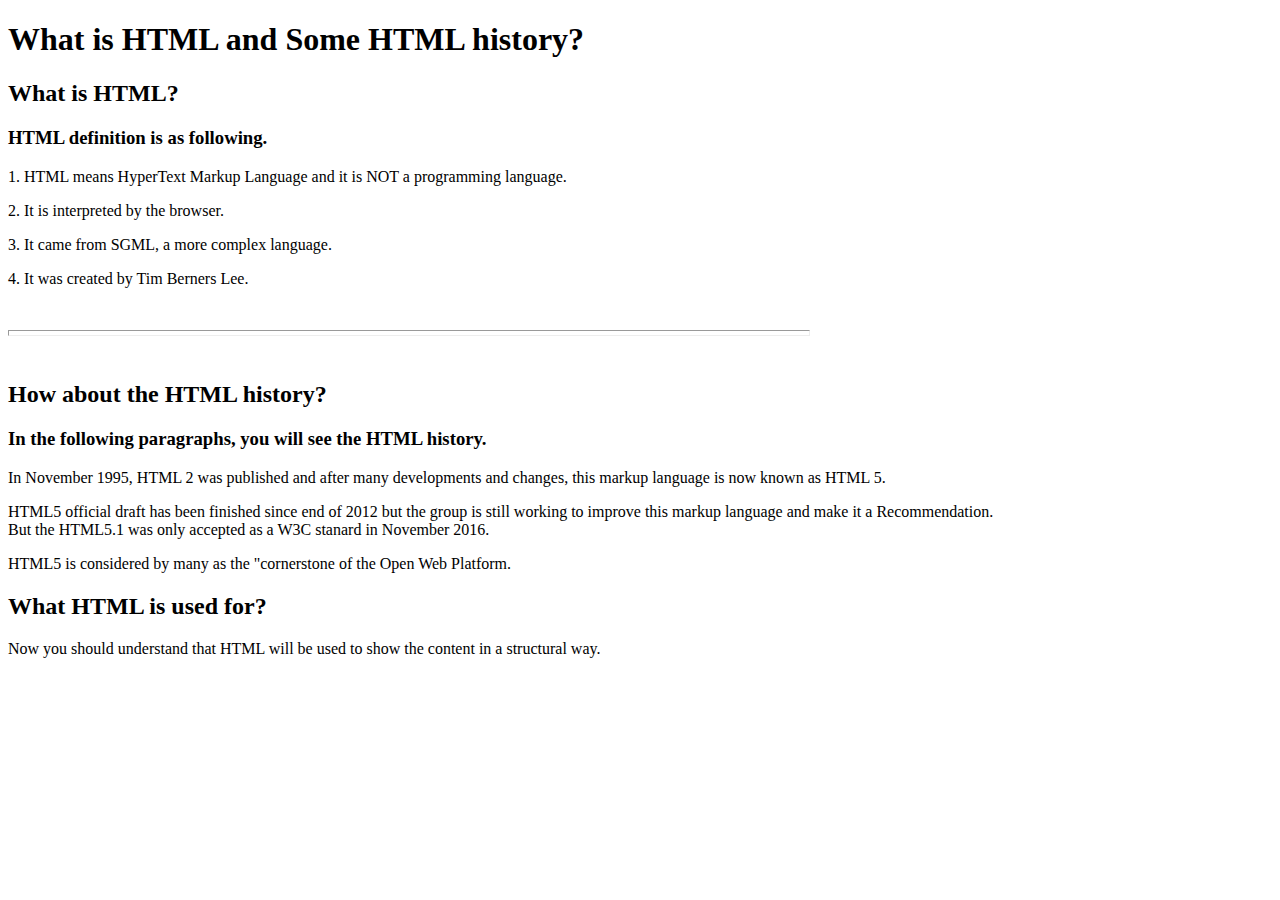
<file: index.html>
<!DOCTYPE html>
<html lang="en">
<head>
 <meta charset="utf-8">
 <title> What is HTML and Some HTML history </title>
 <meta name="author" content="Zhanzhi Hong"
       name="created time" content="Thursday September 5, 2019"
       name="description" content="describe HTML and its history">
</head>
<body>
<header>
  <h1> What is HTML and Some HTML history? </h1>
</header>
<section>
  <h2> What is HTML? </h2>
   
 <article>
     <h3> HTML definition is as following.</h3>
     <p>1. HTML means HyperText Markup Language and it is NOT a programming language.</p>
     <p>2. It is interpreted by the browser.</p>
     <p>3. It came from SGML, a more complex language.</p>
     <p>4. It was created by Tim Berners Lee.</p>
 </article>  
    <br>
    <hr size=6 width=800 align=left>
    <br>
    <h2> How about the HTML history? </h2>
 <article>
     <h3> In the following paragraphs, you will see the HTML history.</h3>
     <p>  In November 1995, HTML 2 was published and after many developments and changes, this markup language is now known as HTML 5. </p>
     <p>  HTML5 official draft has been finished since end of 2012 but the group is still working to improve this markup language and make it a Recommendation. <br>
     But the HTML5.1 was only accepted as a W3C stanard in November 2016.</p>
     <p>HTML5 is considered by many as the "cornerstone of the Open Web Platform.</p>       
 </article>
</section>
    <footer>
    <h2> What HTML is used for?</h2>
    <p>
        Now you should understand that HTML will be used to show the content in a structural way.
    </p>
    </footer>
</body>
</html>
</file>
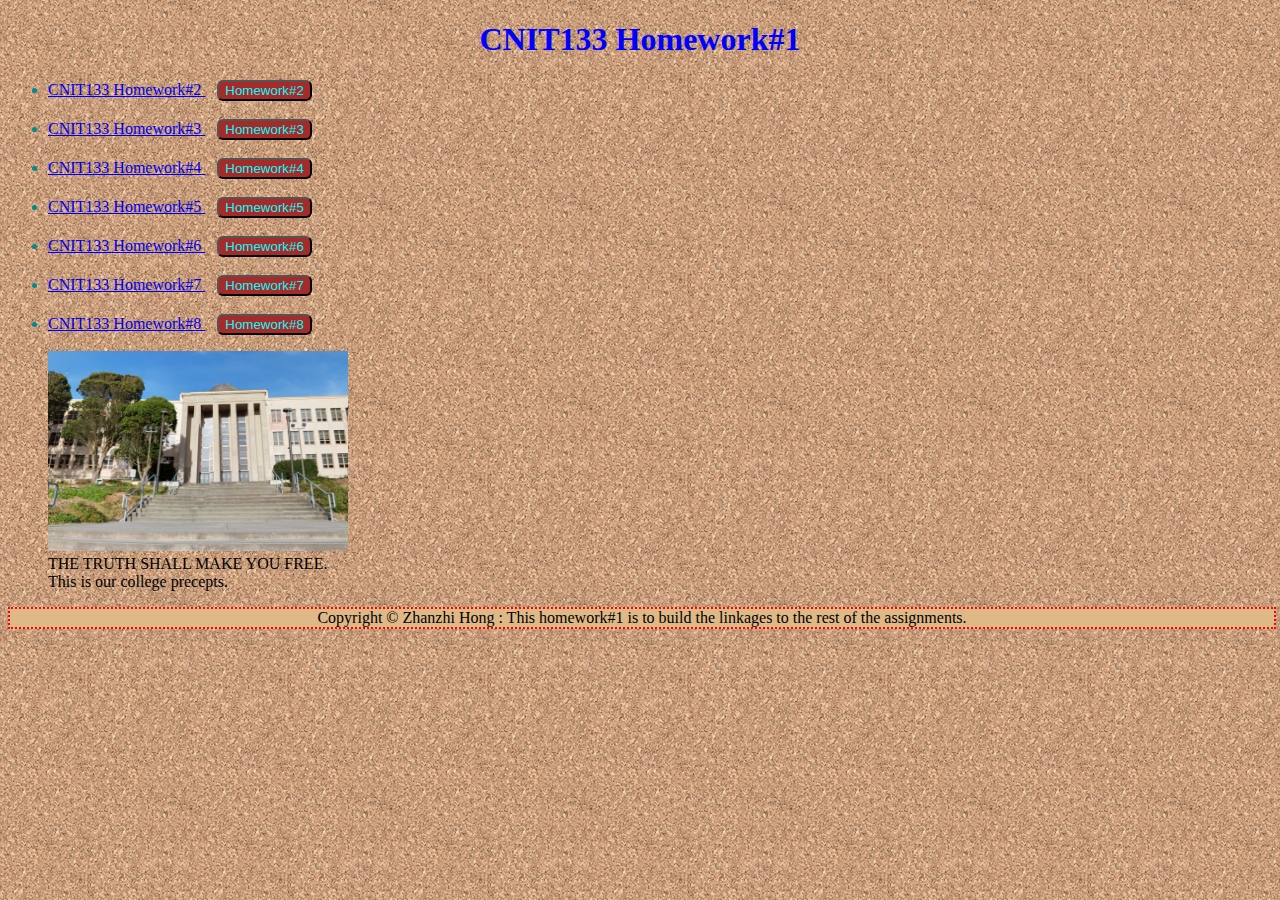
<file: cnit133_hw1.html>
<!DOCTYPE HTML>
<HTML lang="en">
<head>
    <meta charset="utf-8">
    <meta name="author" content="Zhanzhi Hong">
    <meta name="created time" content="Saturday August 22, 2020">
    <meta name="description" content="  Create a HTML5 webpage link to hw2 - hw8  ">
    <title> CNIT133 Homework#1  </title>
    <link rel="stylesheet" href="cnit133_hw1.css">
</head>
<body style="background-image: url(cork-board.png);">
<header>
  <h1> CNIT133 Homework#1 </h1>
</header>
    <ul>
        <li>
            <a href="https://hills.ccsf.edu/~zhong12/cnit133_hw2.html"  target="_blank" > CNIT133 Homework#2 </a>  &nbsp;&nbsp;
            <input type="button"  name="hw2" value="Homework#2" class="button-link" onClick="location.href='cnit133_hw2.html'"/>
            <br><br>
        </li>
        <li>
            <a href="https://hills.ccsf.edu/~zhong12/cnit133_hw3.html" target="_blank"> CNIT133 Homework#3 </a> &nbsp;&nbsp;
            <input type="button"  name="hw3" value="Homework#3" class="button-link" onClick="location.href='cnit133_hw3.html'"/>
            <br><br>
        </li>
        <li>
            <a href="https://hills.ccsf.edu/~zhong12/cnit133_hw4.html" target="_blank"> CNIT133 Homework#4 </a> &nbsp;&nbsp;
            <input type="button"  name="hw4" value="Homework#4" class="button-link" onClick="location.href='cnit133_hw4.html'"/>
            <br><br>
        </li>
        <li>
            <a href="https://hills.ccsf.edu/~zhong12/cnit133_hw5.html" target="_blank"> CNIT133 Homework#5 </a> &nbsp;&nbsp;
            <input type="button"  name="hw5" value="Homework#5" class="button-link" onClick="location.href='cnit133_hw5.html'"/>
            <br><br>
        </li>
        <li>
            <a href="https://hills.ccsf.edu/~zhong12/cnit133_hw6.html" target="_blank"> CNIT133 Homework#6 </a> &nbsp;&nbsp;
            <input type="button"  name="hw6" value="Homework#6" class="button-link" onClick="location.href='cnit133_hw6.html'"/>
            <br><br>
        </li>
        <li>
            <a href="https://hills.ccsf.edu/~zhong12/cnit133_hw7.html" target="_blank"> CNIT133 Homework#7 </a> &nbsp;&nbsp;
            <input type="button"  name="hw7" value="Homework#7" class="button-link" onClick="location.href='cnit133_hw7.html'"/>
            <br><br>
        </li>
        <li>
            <a href="https://hills.ccsf.edu/~zhong12/cnit133_hw8.html" target="_blank"> CNIT133 Homework#8 </a> &nbsp;&nbsp;
            <input type="button"  name="hw8" value="Homework#8" class="button-link" onClick="location.href='cnit133_hw8.html'"/>
            <br>
        </li>
    </ul>

    <figure>
    <img src="CCSF-The_Truth_shall_make_you_free.png"  width=300 height=200 alt="The science building of CCSF">  
        <figcaption>THE TRUTH SHALL MAKE YOU FREE.<br>This is our college precepts.</figcaption>
    </figure>
    <footer style="background-color: burlywood; border-left: 30px; left:50px; text-align: center; border: red dotted 2px; width:100%;"> Copyright &#169; Zhanzhi Hong : This homework#1 is to build the linkages to the rest of the assignments.
    </footer>
</body>
</HTML>
</file>
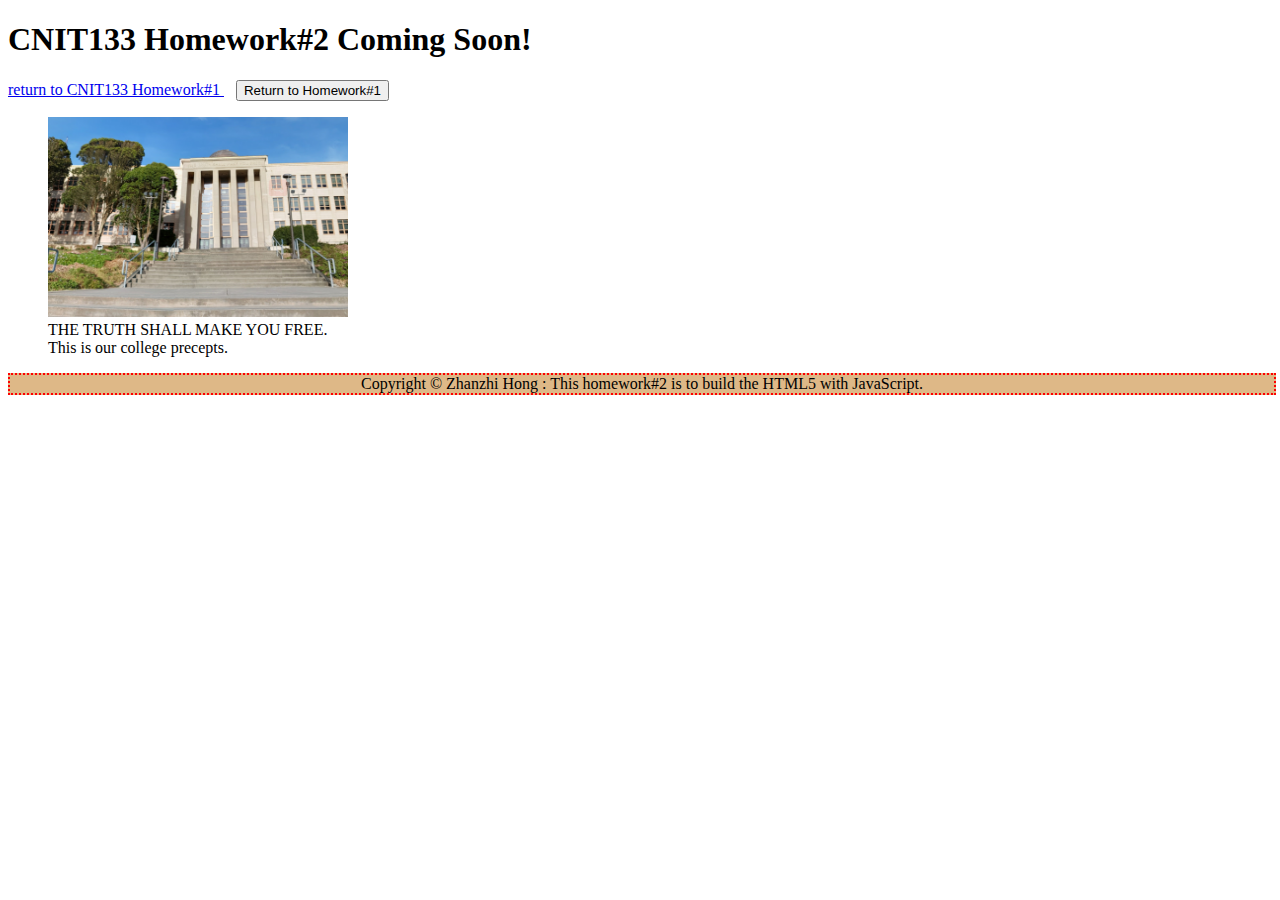
<file: cnit133_hw2.html>
<!DOCTYPE HTML>
<HTML lang="en">
<head>
    <meta charset="utf-8">
    <meta name="author" content="Zhanzhi Hong">
    <meta name="created time" content="Saturday August 22, 2020">
    <meta name="description" content="  Create a HTML5 webpage with JavaScript  ">
    <title> CNIT133 Homework#2  </title>
    <!-- <link rel="stylesheet" href="cnit133_hw2.css">  -->
</head>
<body>
<header>
  <h1> CNIT133 Homework#2 Coming Soon! </h1>
</header>
            <!-- target="_blank" -->
            <a href="https://hills.ccsf.edu/~zhong12/cnit133_hw1.html" > return to CNIT133 Homework#1 </a> &nbsp;&nbsp;
            <input type="button"  name="hw8" value="Return to Homework#1" class="button-link" onClick="location.href='cnit133_hw1.html'"/>

    <figure>
    <img src="CCSF-The_Truth_shall_make_you_free.png"  width=300 height=200 alt="The science building of CCSF">  
        <figcaption>THE TRUTH SHALL MAKE YOU FREE.<br>This is our college precepts.</figcaption>
    </figure>
    <footer style="background-color: burlywood; border-left: 30px; left:50px; text-align: center; border: red dotted 2px; width:100%;"> Copyright &#169; Zhanzhi Hong : This homework#2 is to build the HTML5 with JavaScript.
    </footer>
</body>
</HTML>
</file>
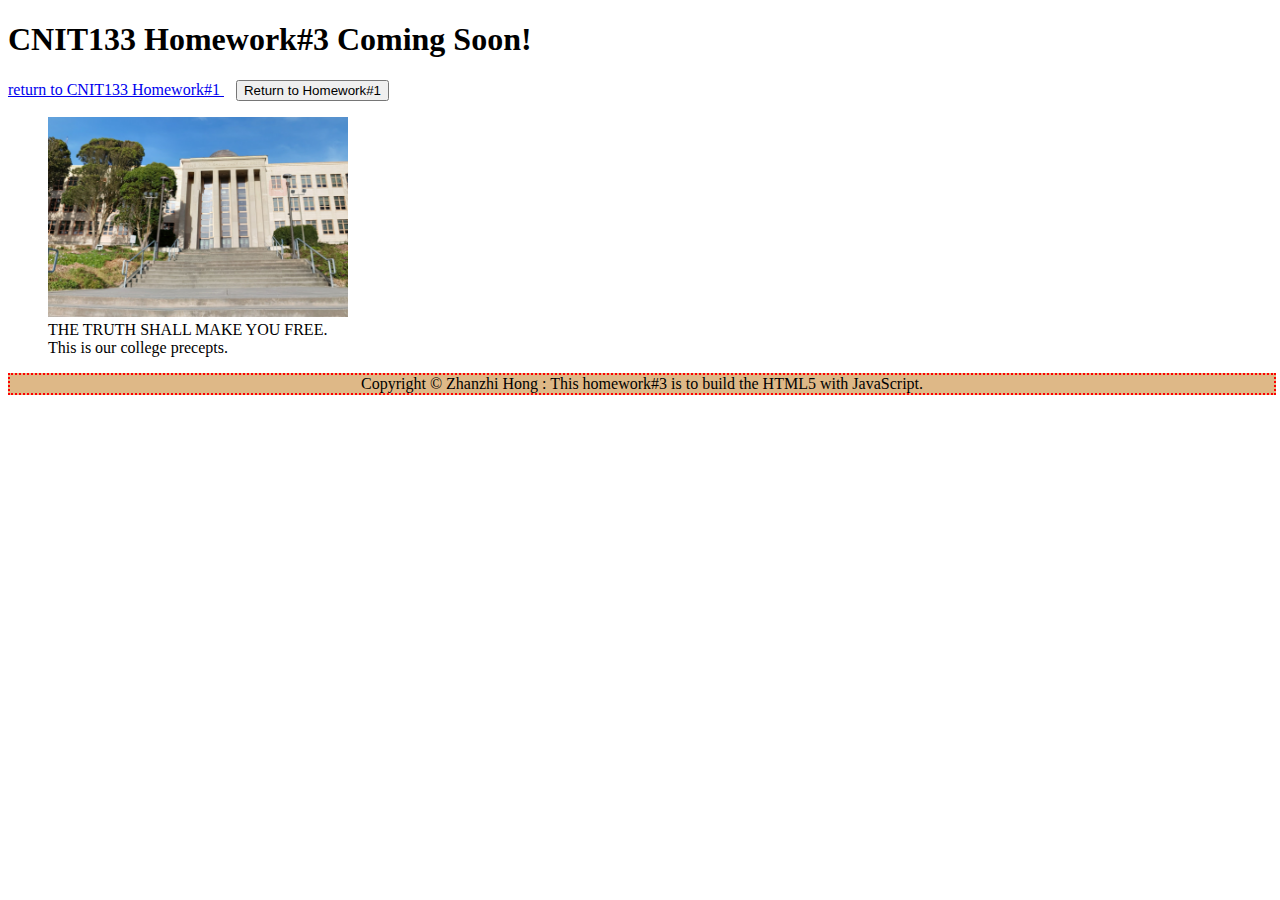
<file: cnit133_hw3.html>
<!DOCTYPE HTML>
<HTML lang="en">
<head>
    <meta charset="utf-8">
    <meta name="author" content="Zhanzhi Hong">
    <meta name="created time" content="Saturday August 22, 2020">
    <meta name="description" content="  Create a HTML5 webpage with JavaScript  ">
    <title> CNIT133 Homework#3  </title>
    <!-- <link rel="stylesheet" href="cnit133_hw2.css">  -->
</head>
<body>
<header>
  <h1> CNIT133 Homework#3 Coming Soon!</h1>
</header>
            <!-- target="_blank" -->
            <a href="https://hills.ccsf.edu/~zhong12/cnit133_hw1.html" > return to CNIT133 Homework#1 </a> &nbsp;&nbsp;
            <input type="button"  name="hw8" value="Return to Homework#1" class="button-link" onClick="location.href='cnit133_hw1.html'"/>

    <figure>
    <img src="CCSF-The_Truth_shall_make_you_free.png"  width=300 height=200 alt="The science building of CCSF">  
        <figcaption>THE TRUTH SHALL MAKE YOU FREE.<br>This is our college precepts.</figcaption>
    </figure>
    <footer style="background-color: burlywood; border-left: 30px; left:50px; text-align: center; border: red dotted 2px; width:100%;"> Copyright &#169; Zhanzhi Hong : This homework#3 is to build the HTML5 with JavaScript.
    </footer>
</body>
</HTML>
</file>
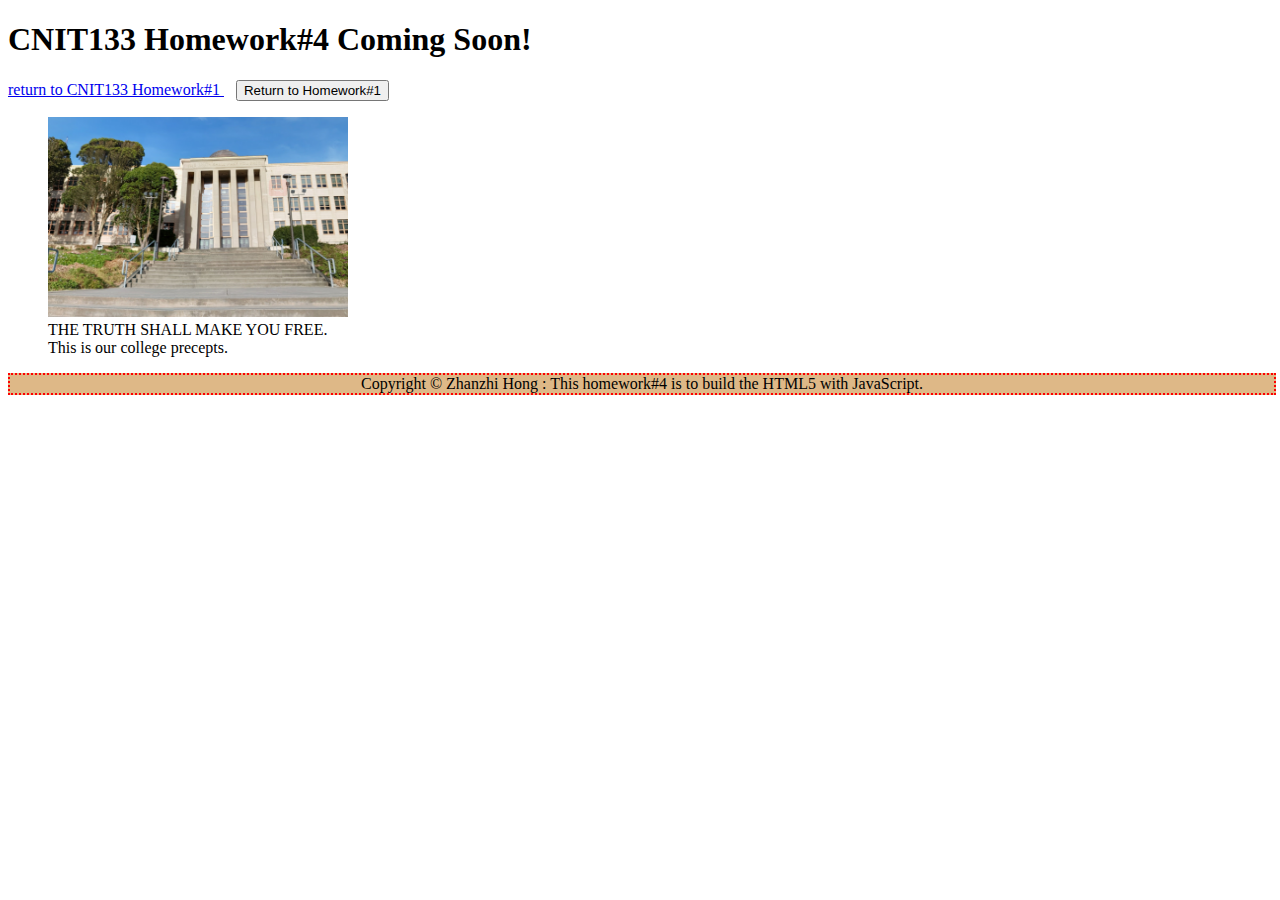
<file: cnit133_hw4.html>
<!DOCTYPE HTML>
<HTML lang="en">
<head>
    <meta charset="utf-8">
    <meta name="author" content="Zhanzhi Hong">
    <meta name="created time" content="Saturday August 22, 2020">
    <meta name="description" content="  Create a HTML5 webpage with JavaScript  ">
    <title> CNIT133 Homework#4  </title>
    <!-- <link rel="stylesheet" href="cnit133_hw2.css">  -->
</head>
<body>
<header>
  <h1> CNIT133 Homework#4 Coming Soon!</h1>
</header>
            <!-- target="_blank" -->
            <a href="https://hills.ccsf.edu/~zhong12/cnit133_hw1.html" > return to CNIT133 Homework#1 </a> &nbsp;&nbsp;
            <input type="button"  name="hw8" value="Return to Homework#1" class="button-link" onClick="location.href='cnit133_hw1.html'"/>

    <figure>
    <img src="CCSF-The_Truth_shall_make_you_free.png"  width=300 height=200 alt="The science building of CCSF">  
        <figcaption>THE TRUTH SHALL MAKE YOU FREE.<br>This is our college precepts.</figcaption>
    </figure>
    <footer style="background-color: burlywood; border-left: 30px; left:50px; text-align: center; border: red dotted 2px; width:100%;"> Copyright &#169; Zhanzhi Hong : This homework#4 is to build the HTML5 with JavaScript.
    </footer>
</body>
</HTML>
</file>
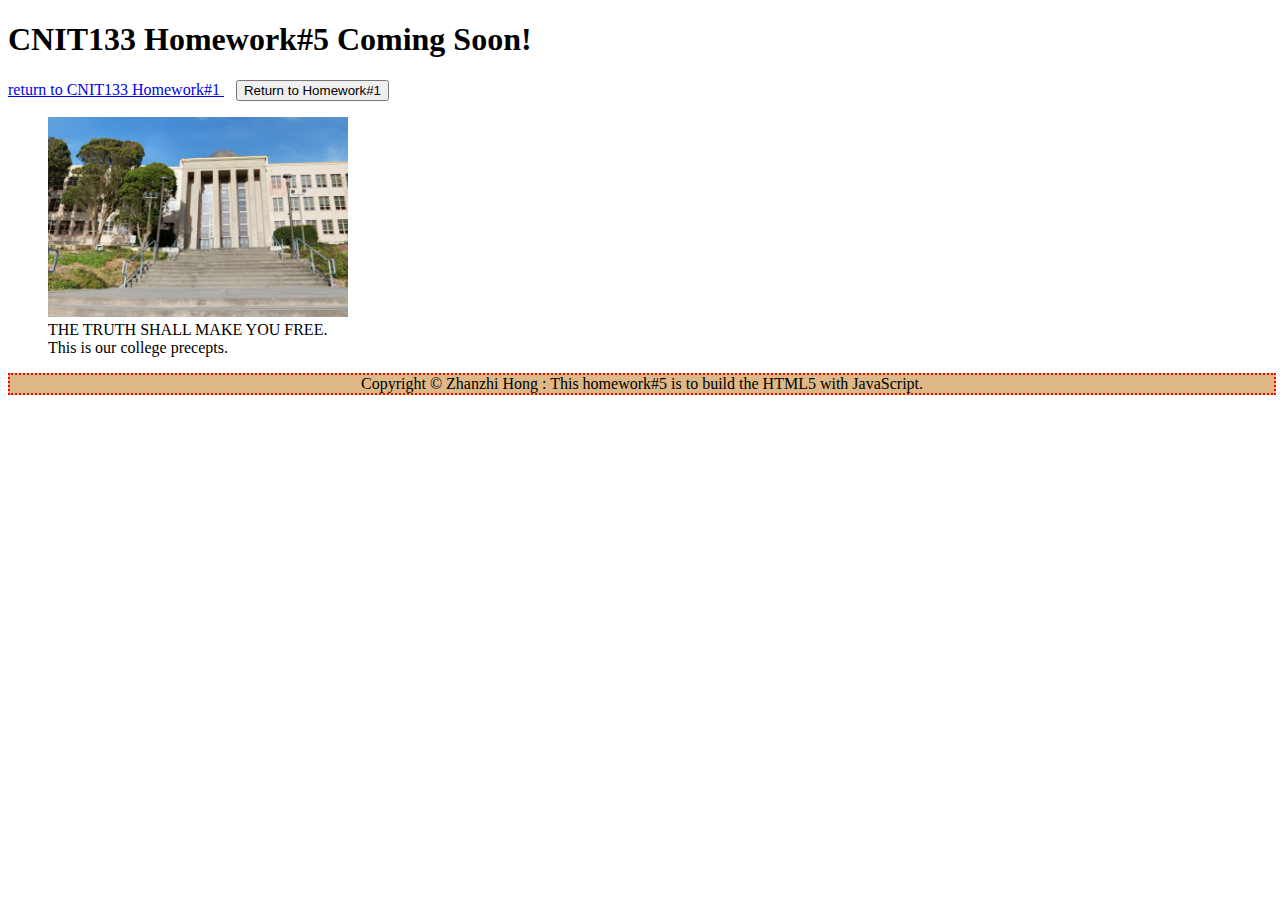
<file: cnit133_hw5.html>
<!DOCTYPE HTML>
<HTML lang="en">
<head>
    <meta charset="utf-8">
    <meta name="author" content="Zhanzhi Hong">
    <meta name="created time" content="Saturday August 22, 2020">
    <meta name="description" content="  Create a HTML5 webpage with JavaScript  ">
    <title> CNIT133 Homework#5  </title>
    <!-- <link rel="stylesheet" href="cnit133_hw2.css">  -->
</head>
<body>
<header>
  <h1> CNIT133 Homework#5 Coming Soon!</h1>
</header>
            <!-- target="_blank" -->
            <a href="https://hills.ccsf.edu/~zhong12/cnit133_hw1.html" > return to CNIT133 Homework#1 </a> &nbsp;&nbsp;
            <input type="button"  name="hw8" value="Return to Homework#1" class="button-link" onClick="location.href='cnit133_hw1.html'"/>

    <figure>
    <img src="CCSF-The_Truth_shall_make_you_free.png"  width=300 height=200 alt="The science building of CCSF">  
        <figcaption>THE TRUTH SHALL MAKE YOU FREE.<br>This is our college precepts.</figcaption>
    </figure>
    <footer style="background-color: burlywood; border-left: 30px; left:50px; text-align: center; border: red dotted 2px; width:100%;"> Copyright &#169; Zhanzhi Hong : This homework#5 is to build the HTML5 with JavaScript.
    </footer>
</body>
</HTML>
</file>
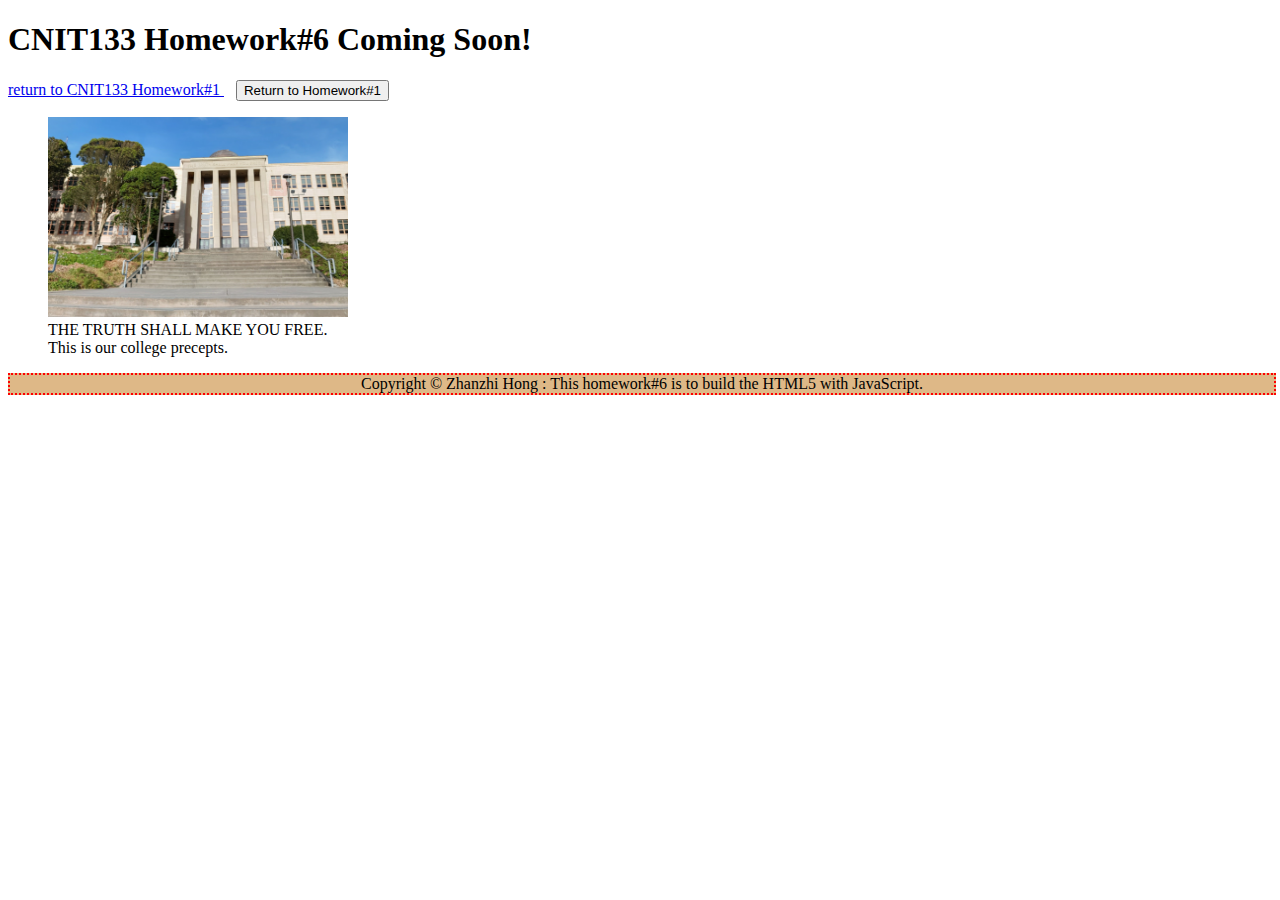
<file: cnit133_hw6.html>
<!DOCTYPE HTML>
<HTML lang="en">
<head>
    <meta charset="utf-8">
    <meta name="author" content="Zhanzhi Hong">
    <meta name="created time" content="Saturday August 22, 2020">
    <meta name="description" content="  Create a HTML5 webpage with JavaScript  ">
    <title> CNIT133 Homework#6  </title>
    <!-- <link rel="stylesheet" href="cnit133_hw2.css">  -->
</head>
<body>
<header>
  <h1> CNIT133 Homework#6 Coming Soon!</h1>
</header>
            <!-- target="_blank" -->
            <a href="https://hills.ccsf.edu/~zhong12/cnit133_hw1.html" > return to CNIT133 Homework#1 </a> &nbsp;&nbsp;
            <input type="button"  name="hw8" value="Return to Homework#1" class="button-link" onClick="location.href='cnit133_hw1.html'"/>

    <figure>
    <img src="CCSF-The_Truth_shall_make_you_free.png"  width=300 height=200 alt="The science building of CCSF">  
        <figcaption>THE TRUTH SHALL MAKE YOU FREE.<br>This is our college precepts.</figcaption>
    </figure>
    <footer style="background-color: burlywood; border-left: 30px; left:50px; text-align: center; border: red dotted 2px; width:100%;"> Copyright &#169; Zhanzhi Hong : This homework#6 is to build the HTML5 with JavaScript.
    </footer>
</body>
</HTML>
</file>
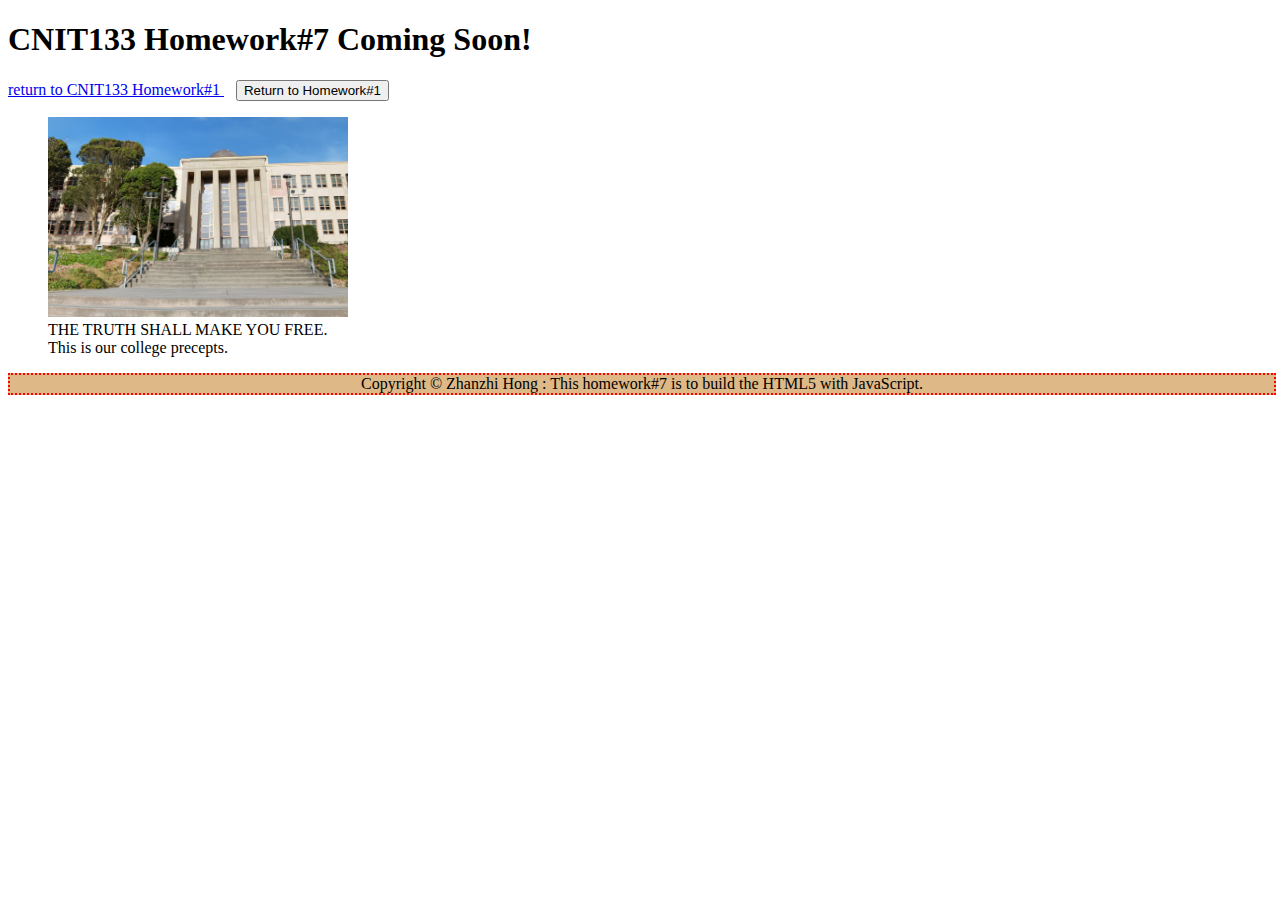
<file: cnit133_hw7.html>
<!DOCTYPE HTML>
<HTML lang="en">
<head>
    <meta charset="utf-8">
    <meta name="author" content="Zhanzhi Hong">
    <meta name="created time" content="Saturday August 22, 2020">
    <meta name="description" content="  Create a HTML5 webpage with JavaScript  ">
    <title> CNIT133 Homework#7  </title>
    <!-- <link rel="stylesheet" href="cnit133_hw2.css">  -->
</head>
<body>
<header>
  <h1> CNIT133 Homework#7 Coming Soon!</h1>
</header>
            <!-- target="_blank" -->
            <a href="https://hills.ccsf.edu/~zhong12/cnit133_hw1.html" > return to CNIT133 Homework#1 </a> &nbsp;&nbsp;
            <input type="button"  name="hw7" value="Return to Homework#1" class="button-link" onClick="location.href='cnit133_hw1.html'"/>

    <figure>
    <img src="CCSF-The_Truth_shall_make_you_free.png"  width=300 height=200 alt="The science building of CCSF">  
        <figcaption>THE TRUTH SHALL MAKE YOU FREE.<br>This is our college precepts.</figcaption>
    </figure>
    <footer style="background-color: burlywood; border-left: 30px; left:50px; text-align: center; border: red dotted 2px; width:100%;"> Copyright &#169; Zhanzhi Hong : This homework#7 is to build the HTML5 with JavaScript.
    </footer>
</body>
</HTML>
</file>
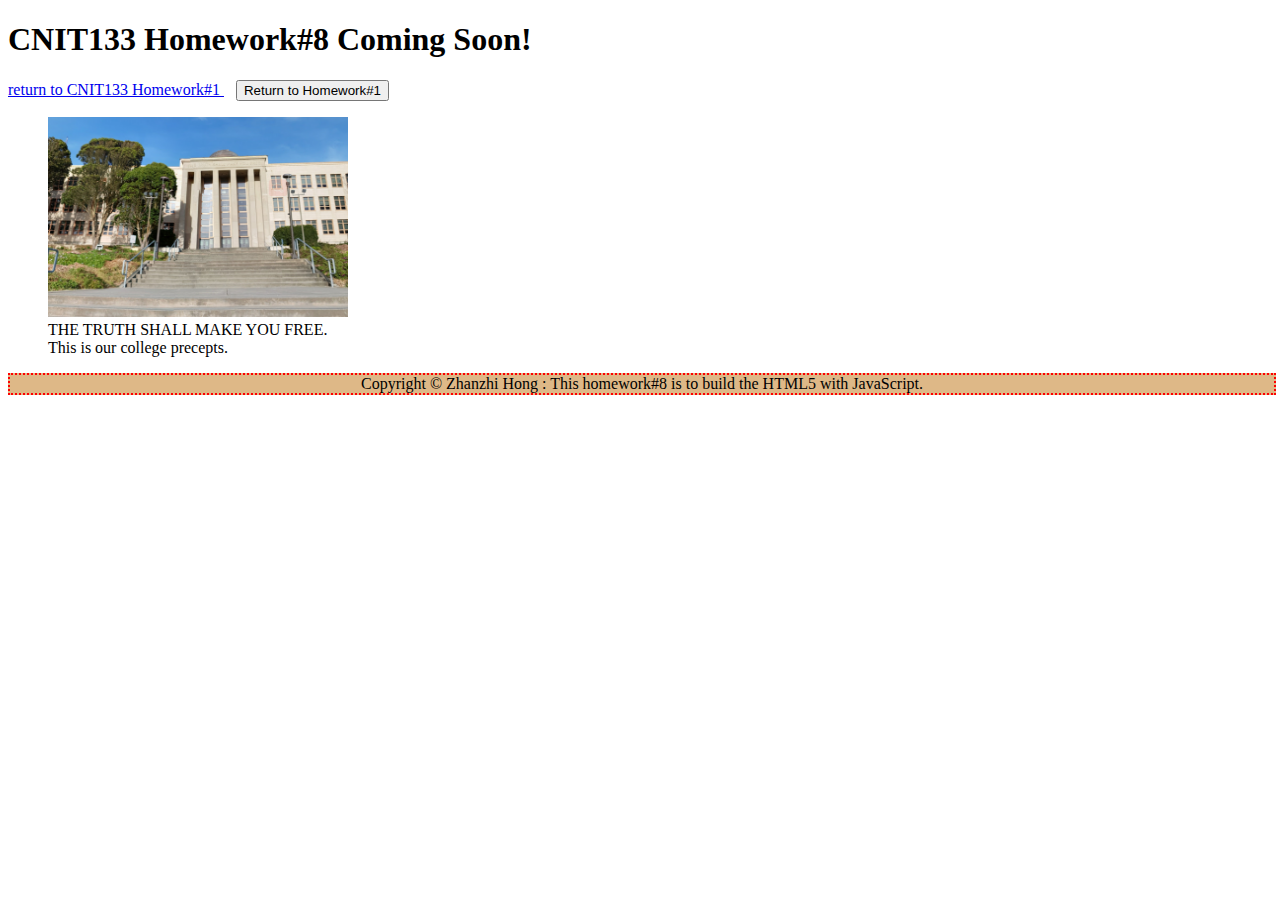
<file: cnit133_hw8.html>
<!DOCTYPE HTML>
<HTML lang="en">
<head>
    <meta charset="utf-8">
    <meta name="author" content="Zhanzhi Hong">
    <meta name="created time" content="Saturday August 22, 2020">
    <meta name="description" content="  Create a HTML5 webpage with JavaScript  ">
    <title> CNIT133 Homework#8  </title>
    <!-- <link rel="stylesheet" href="cnit133_hw2.css">  -->
</head>
<body>
<header>
  <h1> CNIT133 Homework#8 Coming Soon!</h1>
</header>
            <!-- target="_blank" -->
            <a href="https://hills.ccsf.edu/~zhong12/cnit133_hw1.html" > return to CNIT133 Homework#1 </a> &nbsp;&nbsp;
            <input type="button"  name="hw8" value="Return to Homework#1" class="button-link" onClick="location.href='cnit133_hw1.html'"/>

    <figure>
    <img src="CCSF-The_Truth_shall_make_you_free.png"  width=300 height=200 alt="The science building of CCSF">  
        <figcaption>THE TRUTH SHALL MAKE YOU FREE.<br>This is our college precepts.</figcaption>
    </figure>
    <footer style="background-color: burlywood; border-left: 30px; left:50px; text-align: center; border: red dotted 2px; width:100%;"> Copyright &#169; Zhanzhi Hong : This homework#8 is to build the HTML5 with JavaScript.
    </footer>
</body>
</HTML>
</file>
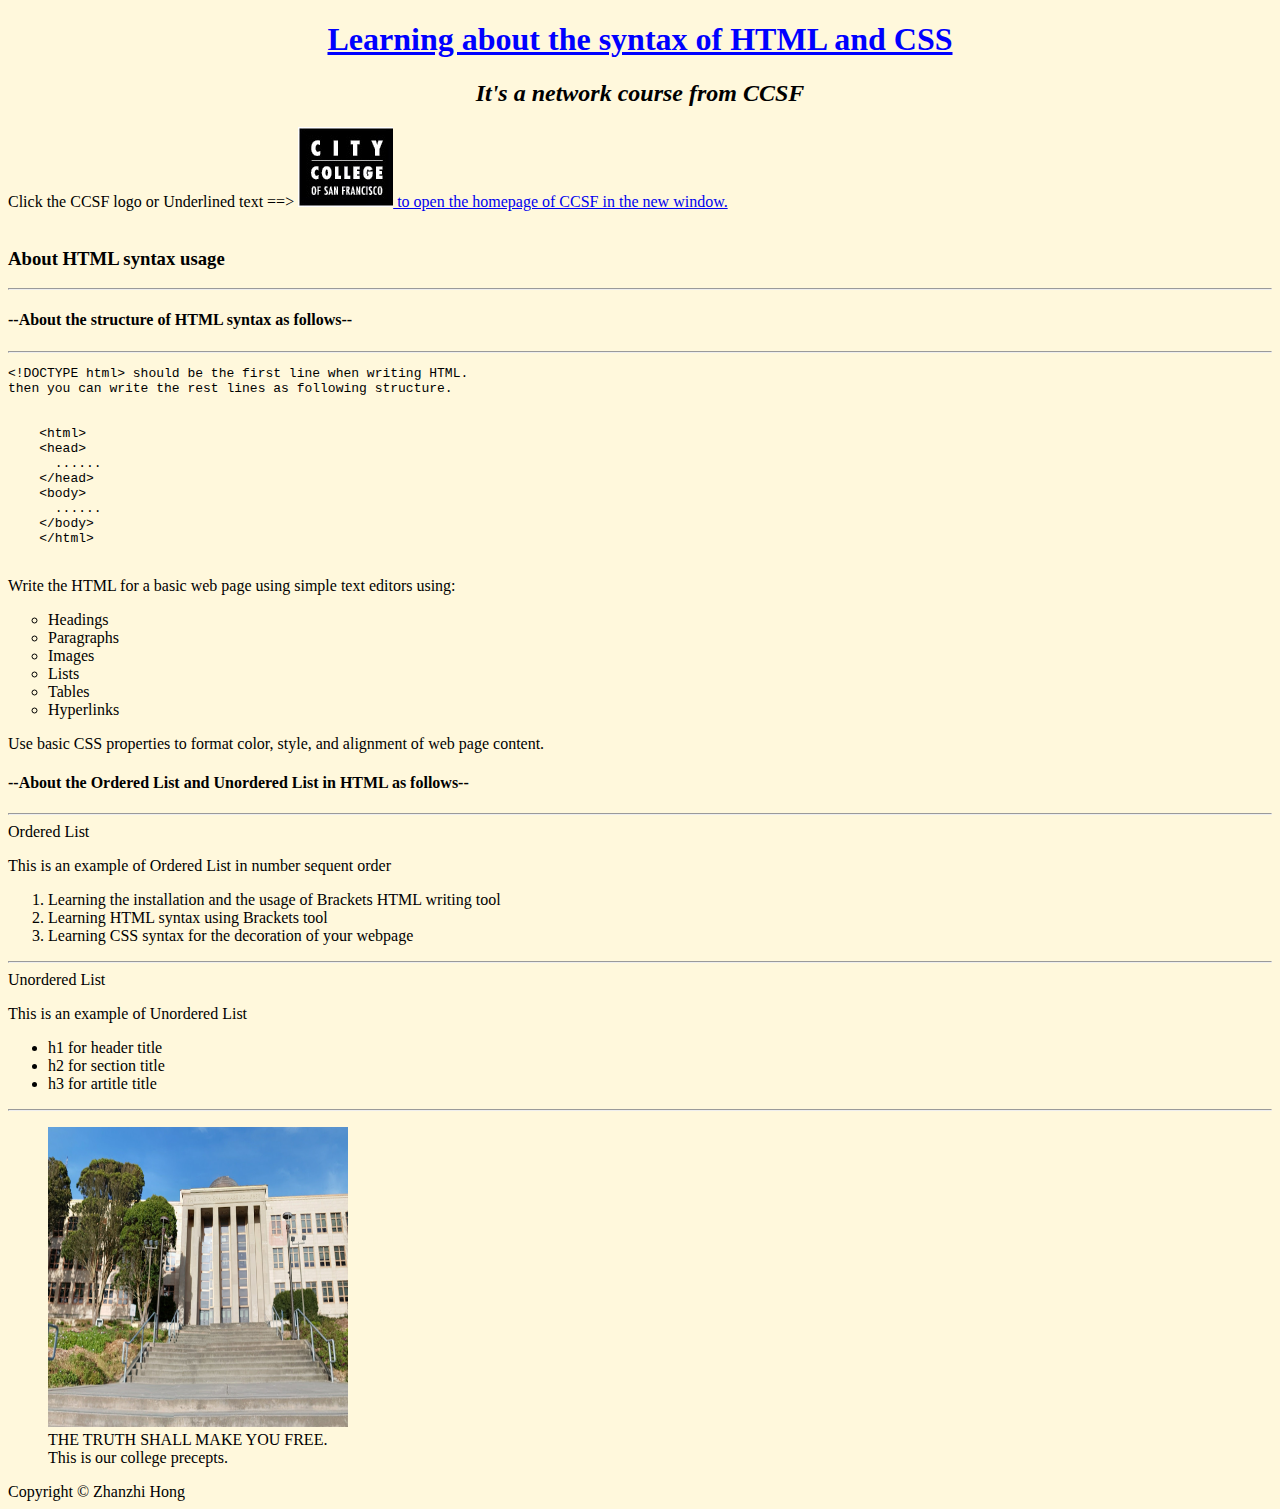
<file: hw3.html>
<!DOCTYPE html>
<html lang="en">
    <!-- This is the homework3 of CNIT131 -->
<head>
    <meta charset="utf-8">
    <meta name="author" content="Zhanzhi Hong">
    <meta name="date" content="Monday, September 23, 2019">
    <meta name="description" content="This is my first HTML with inline CSS">
    <title>My first HTML with inline CSS</title>
</head>
<body style="background-color: cornsilk">
    <header>
      <h1 style="text-align: center; font-weight: bold; color: blue; text-decoration: underline; ">Learning about the syntax of HTML and CSS</h1>
      <h2 style="font-style: italic; font-size: x-large; text-align: center">It's a network course from CCSF
      </h2>
        Click the CCSF logo or Underlined text ==> 
        <a href="http://www.ccsf.edu" target="_blank"><img src="CCSF_logo_png.png" alt="CCSF logo"> to open the homepage of CCSF in the new window.<br>
        </a>
    </header>
    <section>
    <br>
    <h3> About HTML syntax usage </h3>
    <article>
    <hr>
    <h4> --About the structure of HTML syntax as follows-- </h4>
    <hr>
    <pre>
&lt;!DOCTYPE html&gt; should be the first line when writing HTML.
then you can write the rest lines as following structure.<br>
                
    &lt;html&gt;
    &lt;head&gt; 
      ......
    &lt;/head&gt;
    &lt;body&gt;
      ......
    &lt;/body&gt;
    &lt;/html&gt;
        </pre>
        <p>Write the HTML for a basic web page using simple text editors using:<br></p>
            <ul style="list-style-type:circle;">
                <li>Headings</li>
                <li>Paragraphs</li>
                <li>Images</li>
                <li>Lists</li>
                <li>Tables</li>
                <li>Hyperlinks</li>
            </ul>
            <p>Use basic CSS properties to format color, style, and alignment of web page content.</p>
        </article>
        <article>
        <h4> --About the Ordered List and Unordered List in HTML as follows--  </h4>
            <hr>
            <aside> Ordered List</aside>
            <p> This is an example of Ordered List in number sequent order </p>
              <ol>
                  <li>Learning the installation and the usage of Brackets HTML writing tool</li>
                  <li>Learning HTML syntax using Brackets tool </li>
                  <li>Learning CSS syntax for the decoration of your webpage</li>
              </ol>
            <hr>
            <!-- <ol> or <ul> cannot be put between the <p> and </p> tag! -->
            <aside> Unordered List</aside>
            <p> This is an example of Unordered List </p>
              <ul>
                  <li>h1 for header title</li>
                  <li>h2 for section title</li>
                  <li>h3 for artitle title</li>
              </ul>
            <hr />
        </article>
    </section>
    <figure>
    <img src="CCSF-The_Truth_shall_make_you_free.png"  width=300 height=300 alt="The science building of CCSF">  
        <figcaption>THE TRUTH SHALL MAKE YOU FREE.<br>This is our college precepts.</figcaption>
    </figure>
    <footer>Copyright &#169; Zhanzhi Hong</footer>
    <!-- unicode &#169; or &#xa9; for Copyright symbol. -->
</body>
</html>
</file>
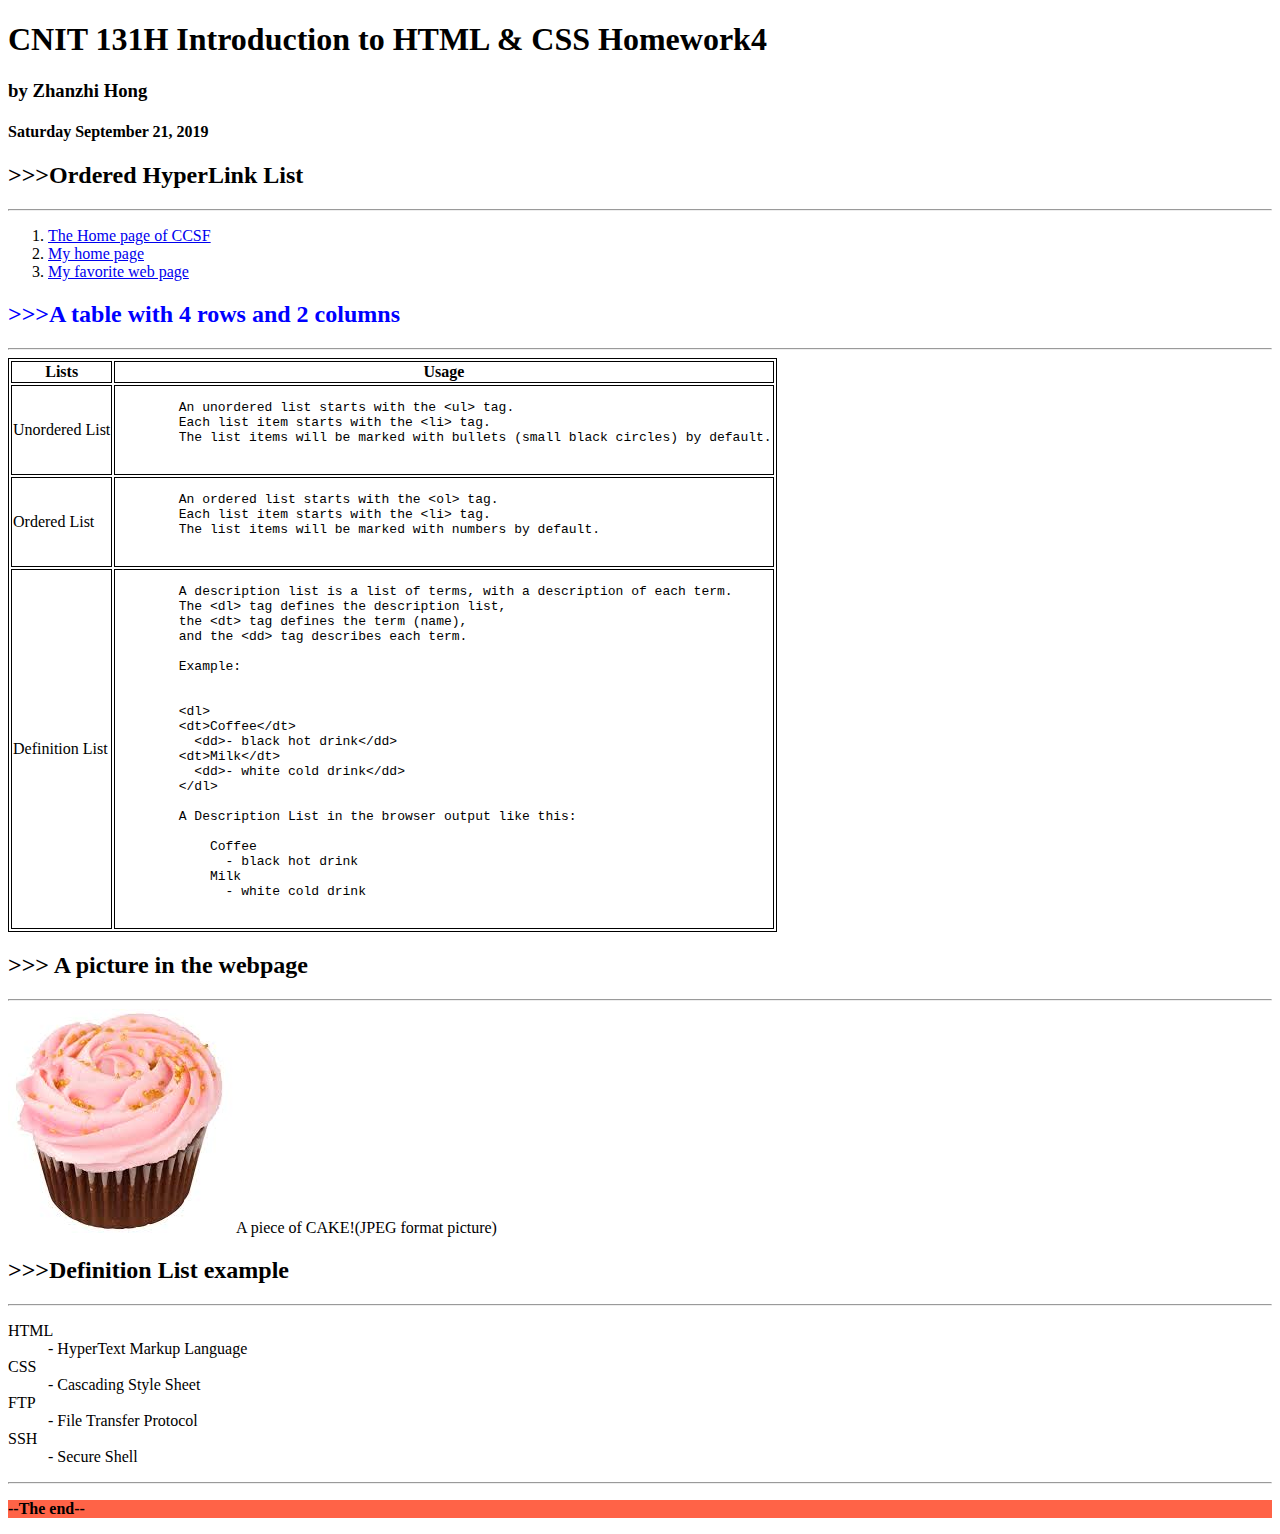
<file: hw4.html>
<!DOCTYPE HTML>
<HTML lang="en">
<head>
    <meta charset="utf-8">
    <meta name="author" content="Zhanzhi Hong">
    <meta name="created time" content="Saturday September 21, 2019">
    <meta name="description" content="Create a HTML webpage with hyperlink in the list and include another table ">
 <title> Homework4  </title>
   <link rel="stylesheet" href="my_styles.css">
</head>
<body>
    <h1> CNIT 131H Introduction to HTML & CSS Homework4</h1>
    <h3> by Zhanzhi Hong</h3>
    <h4>Saturday September 21, 2019</h4>
    <h2> >>>Ordered HyperLink List </h2>
    <hr>
    <ol>
        <li>
            <a href="http://www.ccsf.edu/" target="_blank"> The Home page of CCSF  </a> <br>
        </li>
        <li>
            <a href="https://hills.ccsf.edu/~zhong12/index.html" target="_blank"> My home page </a><br>
        </li>
        <li>
            <a href="https://www.w3schools.com/html/html_lists.asp" target="_blank"> My favorite web page </a><br>
        </li>
    </ol>
    <h2 style="color:blue;">>>>A table with 4 rows and 2 columns</h2>
    <hr>
    <table>
    <tr>
        <th>Lists</th><th>   Usage</th>
    </tr>
    <tr>
        <td>Unordered List</td>
        <td>
        <!-- <xmp> -->
        <pre>
        An unordered list starts with the &lt;ul&gt; tag.
        Each list item starts with the &lt;li&gt; tag.
        The list items will be marked with bullets (small black circles) by default.
        </pre>
        <!-- </xmp> -->
        </td>
    </tr>
    <tr>
        <td>Ordered List</td>
        <td> 
        <!-- <xmp> -->
        <pre>
        An ordered list starts with the &lt;ol&gt; tag. 
        Each list item starts with the &lt;li&gt; tag. 
        The list items will be marked with numbers by default.
        </pre>
        <!-- </xmp> -->
        </td>
    </tr>
        <tr>
        <td>Definition List</td>
        <td>
        <!-- <xmp> -->
        <pre>
        A description list is a list of terms, with a description of each term.
        The &lt;dl&gt; tag defines the description list, 
        the &lt;dt&gt; tag defines the term (name),
        and the &lt;dd&gt; tag describes each term.
            
        Example:<br>
            
        &lt;dl&gt;
        &lt;dt&gt;Coffee&lt;/dt&gt;
          &lt;dd&gt;- black hot drink&lt;/dd&gt;
        &lt;dt&gt;Milk&lt;/dt&gt;
          &lt;dd&gt;- white cold drink&lt;/dd&gt;
        &lt;/dl&gt;

        A Description List in the browser output like this:

            Coffee
              - black hot drink
            Milk
              - white cold drink
        </pre>
        <!-- </xmp> -->
         </td>
        </tr>
    </table>
    <h2>>>> A picture in the webpage </h2>
    <hr>
    <img src="a-piece-of-cake.jpg" alt="CAKE reference by Homework4"> A piece of CAKE!(JPEG format picture)
    <h2>>>>Definition List example </h2>
    <hr>
    <dl>
    <dt>HTML</dt>
        <dd>- HyperText Markup Language</dd>
    <dt>CSS</dt>
        <dd>- Cascading Style Sheet</dd>
    <dt>FTP</dt>
        <dd>- File Transfer Protocol</dd>
    <dt>SSH</dt>
        <dd>- Secure Shell</dd>
        </dl>
    <hr>
    <p style="background-color:Tomato;"><b>--The end--</b></p>
</body>
</HTML>
</file>
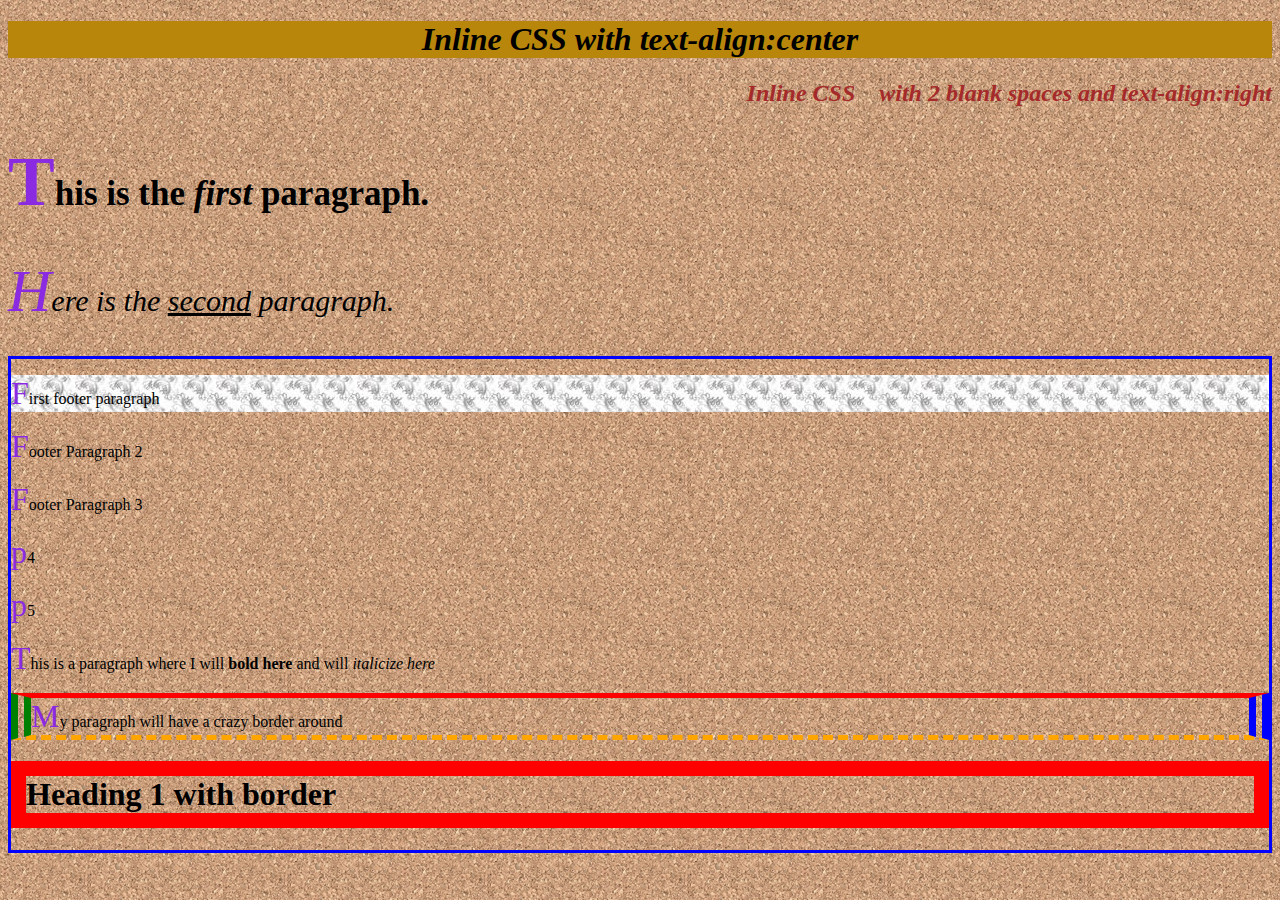
<file: hw5.html>
<!DOCTYPE html>
<html lang="en">
    <head>
      <title> homework5 </title>
        <meta charset="utf-8">
        <meta name="description" content="my homework5 with inline CSS">
        <meta  name="author" content="Zhanzhi Hong">
        <!-- Date: Friday, September 27, 2019 -->
        <style>
           p::first-letter {
                            font-size: 200%;
                            color: #8A2BE2;
                           }
        </style>
    </head>
    <body style="background-image: url(cork-board.png); ">
     <h1 style="text-align: center; background-color: darkgoldenrod; font-style:oblique;"> Inline CSS with text-align:center </h1>
        <h2 style="text-align: right; color:brown; font-style: italic;"> Inline CSS &nbsp;&nbsp; with 2 blank spaces and text-align:right </h2>
        <p style="font-size: 35px; font-weight: bold; ">This is the <span style="font-style: italic;">first</span> paragraph.</p>
        <p style="font-size: 30px; font-style: italic; ">Here is the <span style="text-decoration: underline; ">second</span> paragraph.</p>
        <footer style="border-style: solid; border-color: blue; border-width: medium">
        <p style="background-image: url(wallpaper.jpeg); "> First footer paragraph</p>
            <p>Footer Paragraph 2</p>
            <p>Footer Paragraph 3</p>
            <p> p4 </p>
            <p> p5 </p>
            <p>This is a paragraph where I will <strong>bold here</strong> and will <em>italicize
here</em></p>
<p style="border-width:5px 20px 5px 20px; border-color:red blue orange green; border-style:solid double dashed double;">My paragraph will have a crazy border around</p>
            <h1 style="border:15px solid red;">Heading 1 with border</h1>
        </footer>
    </body>
</html>
</file>
<file: cnit133_hw1.css>
body {background-image: url("cork-board.png");}
img{text-align-last: right;}
header {text-align: center; color: blue;}
li {align-items: center; font-size: 16px; color: darkcyan ;text-decoration-color: brown}
.button-link {height:auto; color: aqua; background-color: brown ; border-radius: 6px; }
</file>
<file: my_styles.css>
table, th, td {
  border: 1px solid black;
}
img{text-align-last: right;}
hr {box-sizing: 3}
</file>
